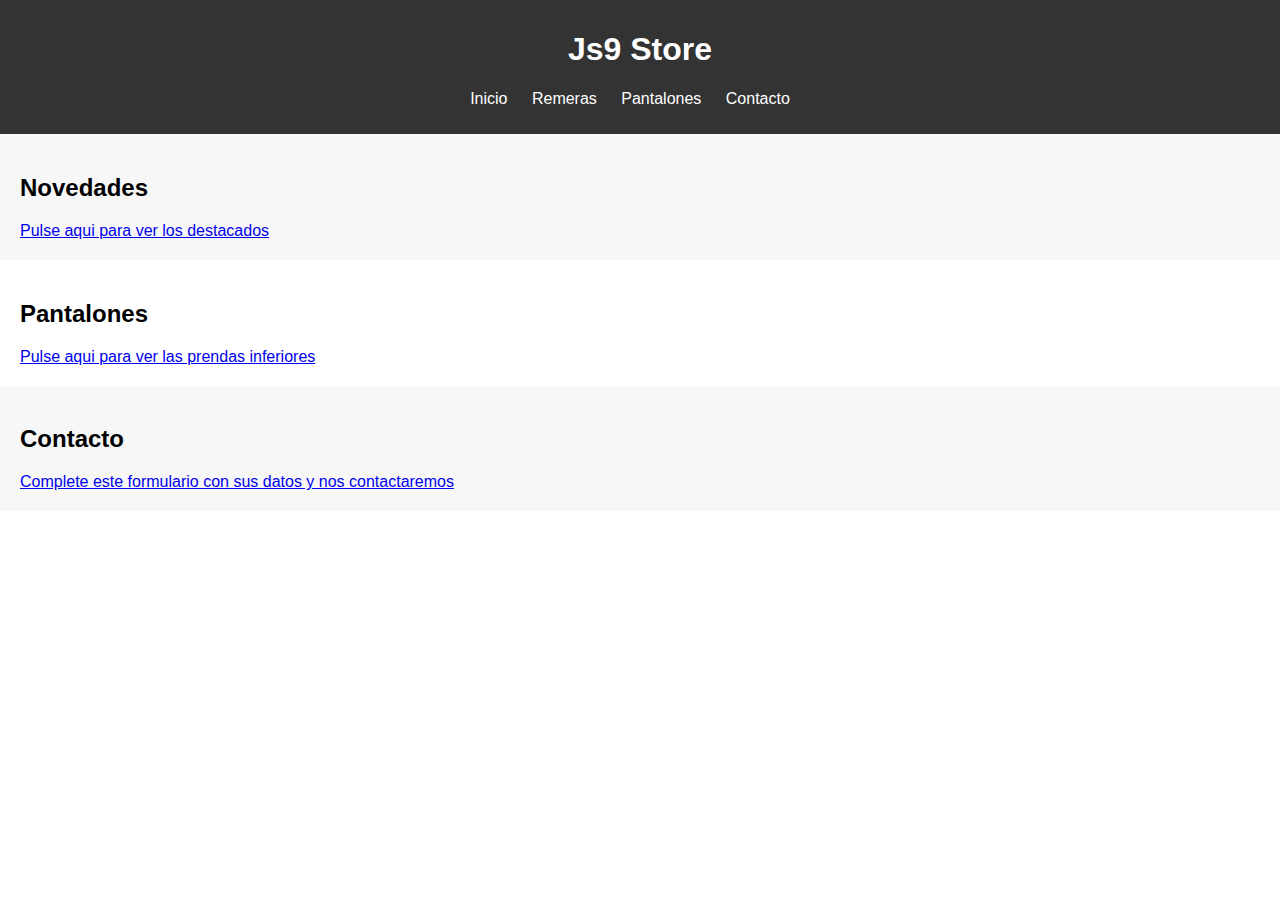
<file: index.html>
<!DOCTYPE html>
<html lang="es">
<head>
    <link rel="stylesheet" href="JS-estilos.css">
    <title>Js9 Store</title>
</head>
<body>
    <header>
        <h1>Js9 Store</h1>
        <nav>
            <ul>
                <li><a href="index.html">Inicio</a></li>
                <li><a href="JS_remeras.html">Remeras</a></li>
                <li><a href="JS_pantalones.html">Pantalones</a></li>
                <li><a href="JS_contacto.html">Contacto</a></li>
            </ul>
        </nav>
    </header>

    <section class="JS_destacados">
        <h2>Novedades</h2>
        <a href="JS_remeras.html">Pulse aqui para ver los destacados</a>
    </section>

    <section class="JS_remeras">
        <h2>Pantalones</h2>
        <a href="JS_pantalones.html">Pulse aqui para ver las prendas inferiores</a>
    </section>

    <section class="JS_contacto">
        <h2>Contacto</h2>
        <a href="JS_contacto.html">Complete este formulario con sus datos y nos contactaremos</a>
    </section>
</body>
</html>
</file>
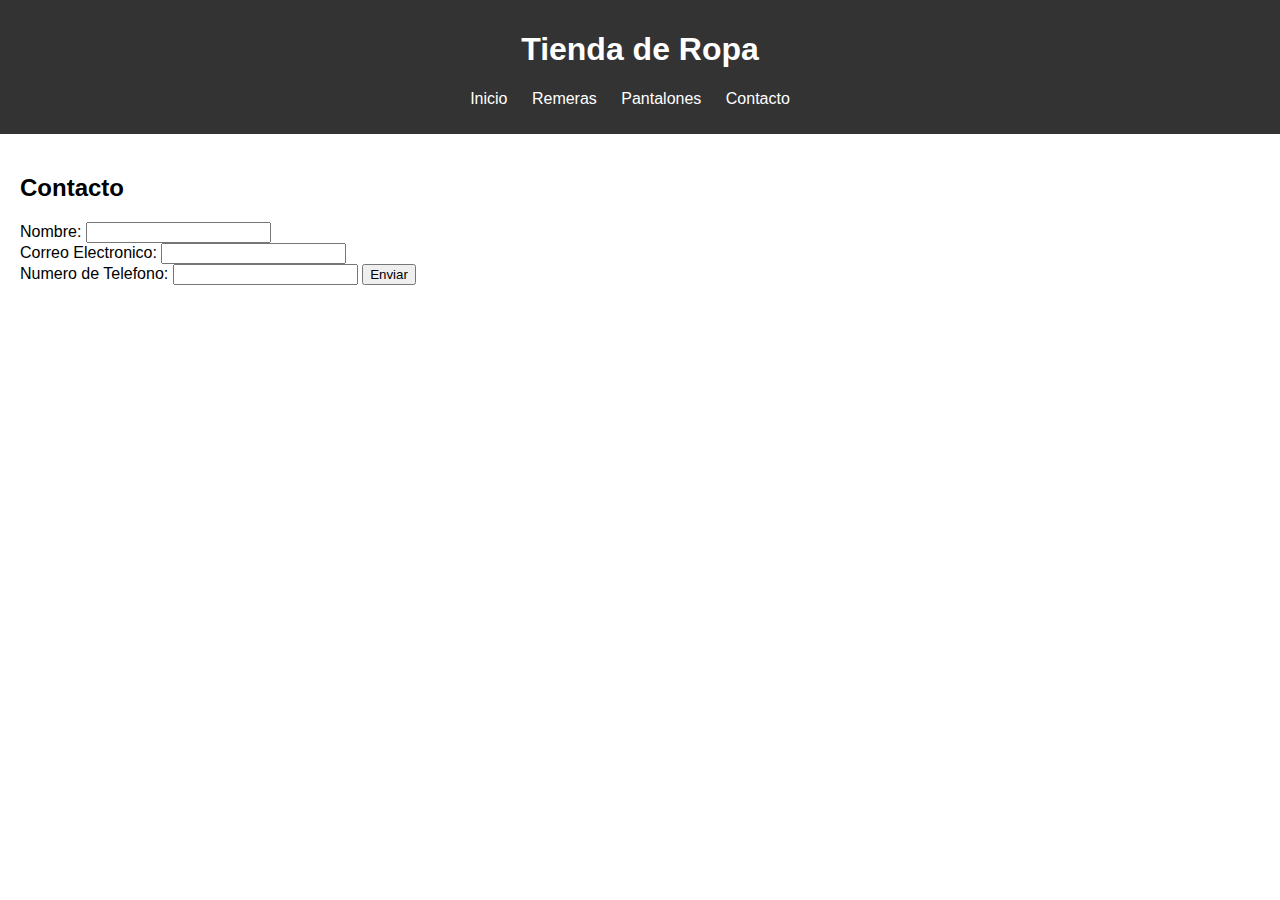
<file: JS_contacto.html>
<!DOCTYPE html>
<html lang="es">
<head>
    <link rel="stylesheet" href="JS-estilos.css">
    <title>Formulario de Contacto</title>
</head>
<body>
    <header>
        <h1>Tienda de Ropa</h1>
        <nav>
            <ul>
                <li><a href="index.html">Inicio</a></li>
                <li><a href="JS_remeras.html">Remeras</a></li>
                <li><a href="JS_pantalones.html">Pantalones</a></li>
                <li><a href="JS_contacto.html">Contacto</a></li>
            </ul>
        </nav>
    </header>

    <section class="JS9_formulario">
        <h2>Contacto</h2>
            <label for="nombre">Nombre:</label>
            <input type="text" id="nombre" name="nombre" required>
            <br>
            
            <label for="correo">Correo Electronico:</label>
            <input type="email" id="correo" name="correo" required>
            <br>
            <label for="telefono">Numero de Telefono:</label>
            <input type="tel" id="telefono" name="telefono" required>
            
            <input type="submit" value="Enviar">
    </section>
</body>
</html>
</file>
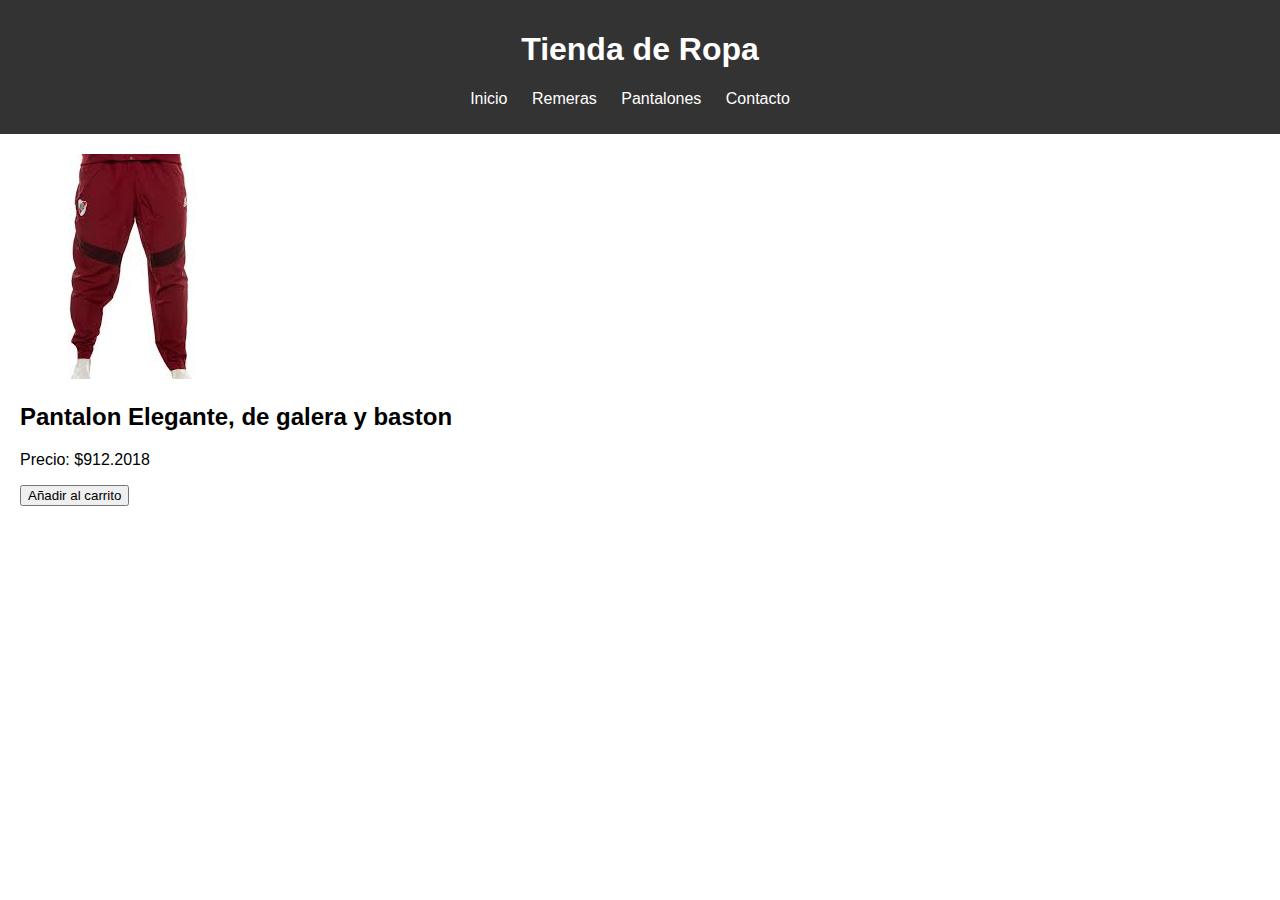
<file: JS_pantalones.html>
<!DOCTYPE html>
<html lang="es">
<head>
    <link rel="stylesheet" href="JS-estilos.css">
    <title>Pantalones</title>
</head>
<body>
    <header>
        <h1>Tienda de Ropa</h1>
        <nav>
            <ul>
                <li><a href="index.html">Inicio</a></li>
                <li><a href="JS_remeras.html">Remeras</a></li>
                <li><a href="JS_pantalones.html">Pantalones</a></li>
                <li><a href="JS_contacto.html">Contacto</a></li>
            </ul>
        </nav>
    </header>

    <section class="JS9_producto">
        <img src="Imagenes/JS_pantalon.jpg" >
        <h2>Pantalon Elegante, de galera y baston</h2>
        <p>Precio: $912.2018</p>
        <button>Añadir al carrito</button>
    </section>
</body>
</html>
</file>
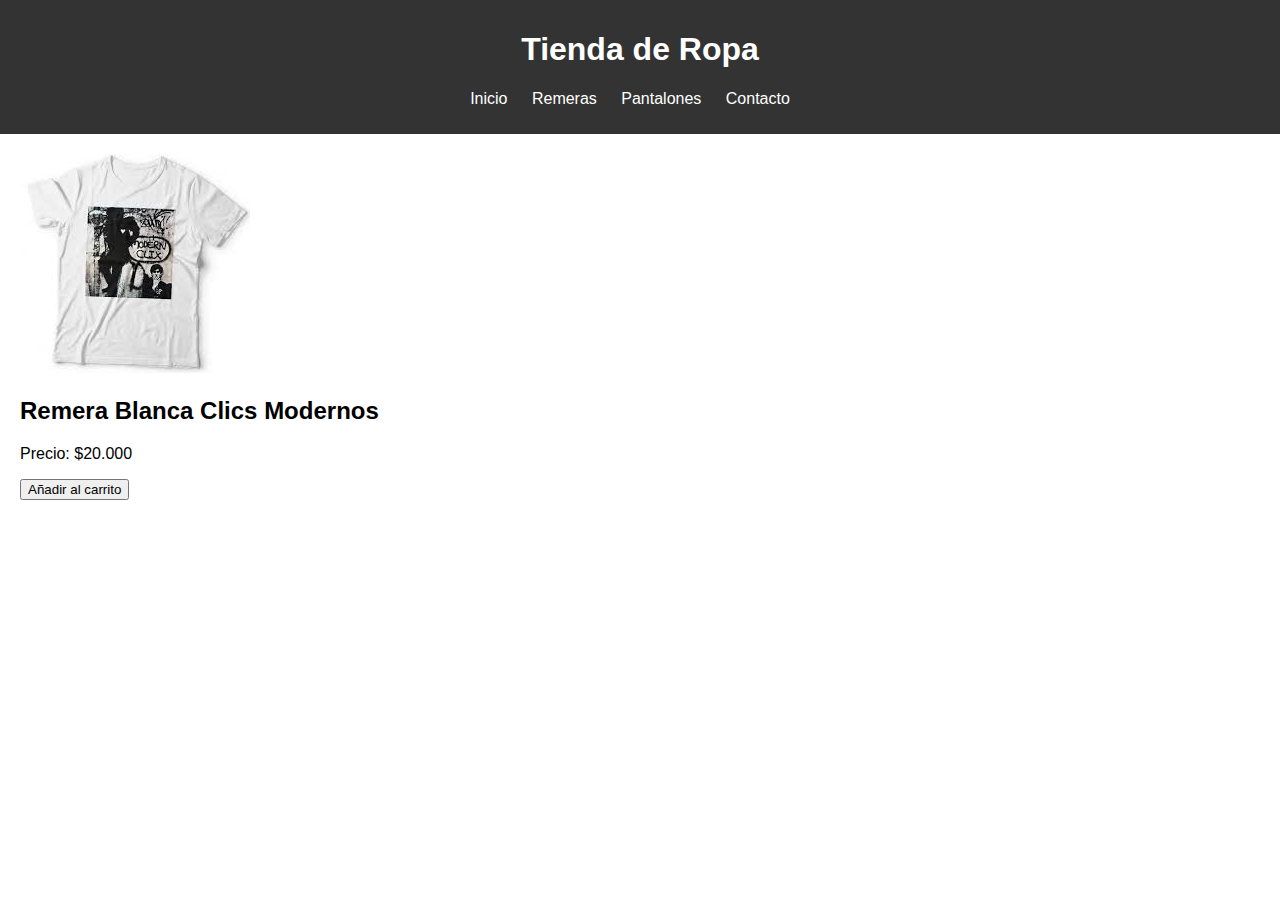
<file: JS_remeras.html>
<!DOCTYPE html>
<html lang="es">
<head>
    <link rel="stylesheet" href="JS-estilos.css">
    <title>Remeras</title>
</head>
<body>
    <header>
        <h1>Tienda de Ropa</h1>
        <nav>
            <ul>
                <li><a href="index.html">Inicio</a></li>
                <li><a href="JS_remeras.html">Remeras</a></li>
                <li><a href="JS_pantalones.html">Pantalones</a></li>
                <li><a href="JS_contacto.html">Contacto</a></li>
            </ul>
        </nav>
    </header>

    <section class="JS_remeras">
        <img src="Imagenes/JS_remera.jpg" >
        <h2>Remera Blanca Clics Modernos</h2>
        <p>Precio: $20.000</p>
        <button>Añadir al carrito</button>
    </section>
</body>
</html>
</file>
<file: JS-estilos.css>
body {
    font-family: Arial, sans-serif;
    margin: 0;
    padding: 0;
}

header {
    background-color: #333;
    color: #fff;
    text-align: center;
    padding: 10px 0;
}

nav ul {
    list-style-type: none;
    padding: 0;
}

nav li {
    display: inline;
    margin-right: 20px;
}

nav a {
    text-decoration: none;
    color: #fff;
}

section {
    padding: 20px;
}

.JS_destacados {
    background-color: #f7f7f7;
}

.JS_remeras {
    background-color: #fff;
}

.JS_contacto {
    background-color: #f7f7f7;
}

footer {
    background-color: #333;
    color: #fff;
    text-align: center;
    padding: 10px 0;
}
</file>
